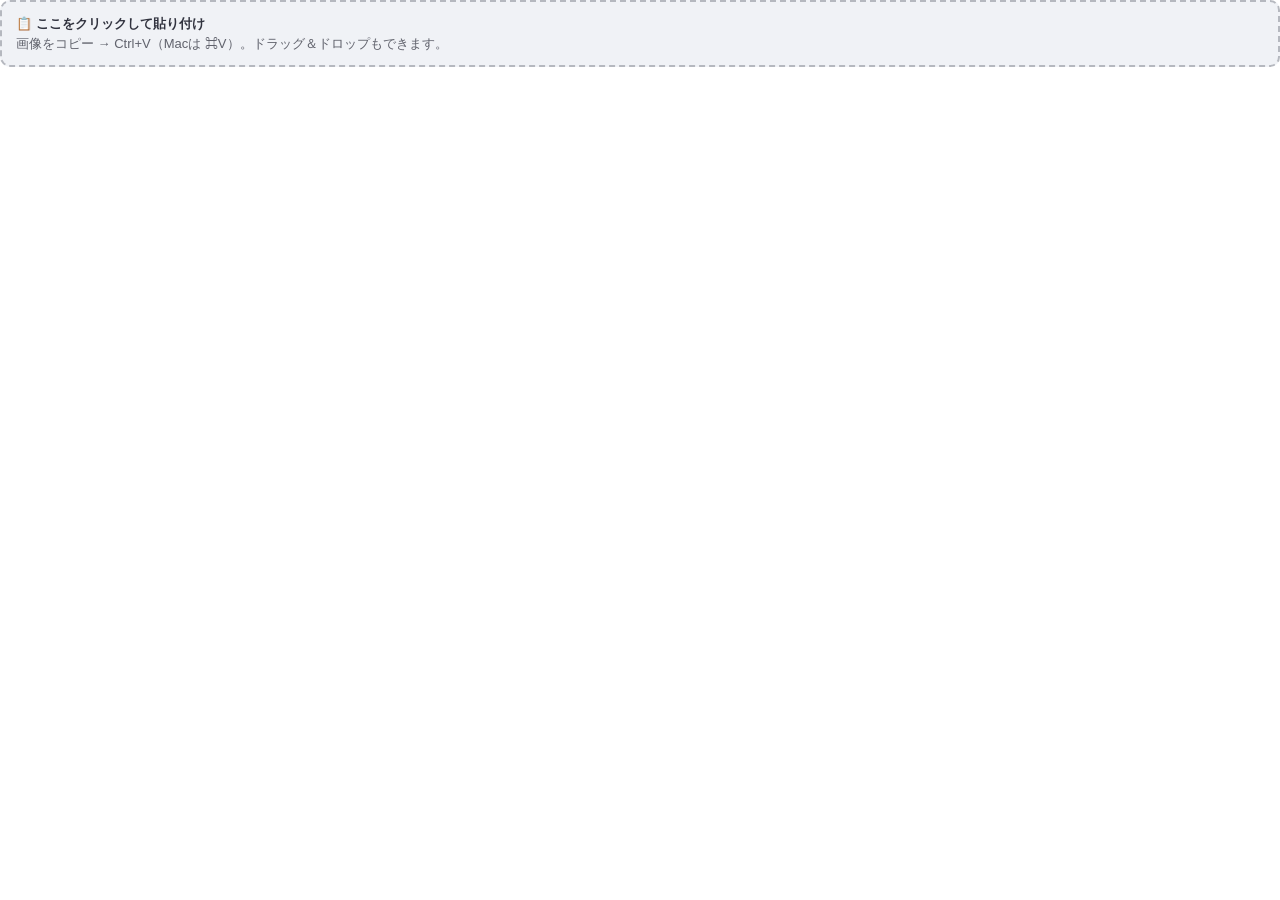
<file: paste_image_component/frontend/index.html>
<!doctype html>
<html lang="ja">
  <head>
    <meta charset="utf-8" />
    <meta name="viewport" content="width=device-width,initial-scale=1" />
    <script src="./streamlit-component-lib.js"></script>
    <link rel="stylesheet" href="./style.css" />
  </head>
  <body>
    <div id="label"></div>
    <div id="dropzone" tabindex="0" contenteditable="true" spellcheck="false" aria-label="画像の貼り付け先">
      <div id="message" contenteditable="false">
        <strong>📋 ここをクリックして貼り付け</strong><br />
        <span>画像をコピー → Ctrl+V（Macは ⌘V）。ドラッグ＆ドロップもできます。</span>
      </div>
      <img id="preview" alt="" contenteditable="false" />
    </div>
    <script src="./main.js"></script>
  </body>
</html>
</file>
<file: paste_image_component/frontend/style.css>
:root {
  font-family: var(--font, sans-serif);
  color: var(--text, #31333f);
}
* { box-sizing: border-box; }
body { margin: 0; padding: 0; background: transparent; }
#label { font-size: 14px; margin-bottom: 6px; }
#label:empty { display: none; }
#dropzone {
  position: relative;
  display: flex;
  align-items: center;
  gap: 12px;
  width: 100%;
  padding: 12px 14px;
  border: 2px dashed color-mix(in srgb, var(--text, #31333f) 30%, transparent);
  border-radius: 10px;
  background: var(--secondary, #f0f2f6);
  outline: none;
  cursor: pointer;
  caret-color: transparent;
  overflow: hidden;
  font-size: 13px;
  line-height: 1.5;
}
#dropzone:focus, #dropzone.dragover {
  border-color: var(--primary, #ff4b4b);
  border-style: solid;
}
#dropzone.done { border-color: #21a366; border-style: solid; }
#dropzone.error { border-color: #e03131; }
#message { flex: 1; user-select: none; }
#message span { opacity: 0.75; }
#preview { display: none; max-height: 72px; max-width: 96px; border-radius: 6px; object-fit: contain; }
#preview.show { display: block; }
</file>
